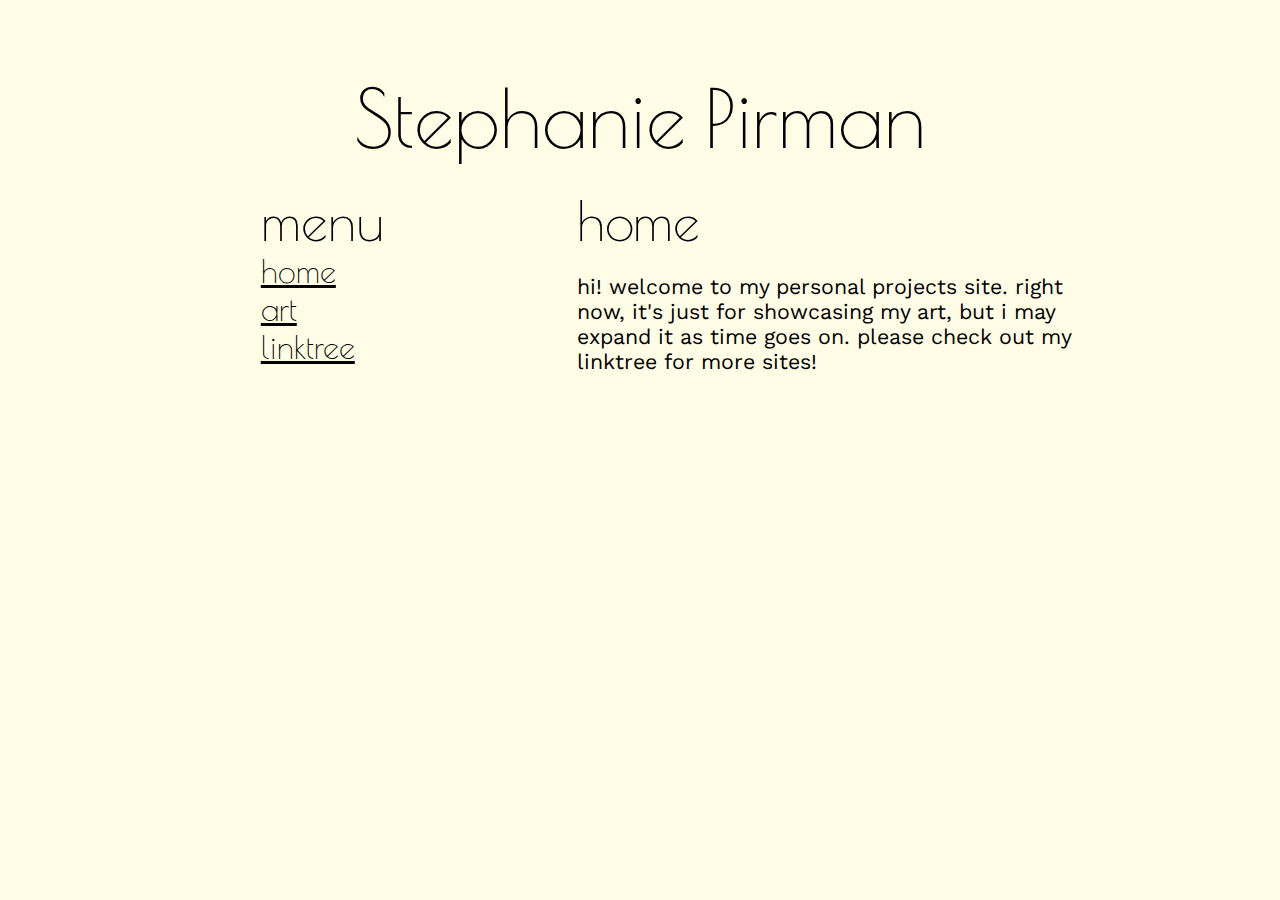
<file: index.html>
<!DOCTYPE html>
<html>
  <head>
    <meta http-equiv="Content-Type" content="text/html; charset=UTF-8" />
    <link rel="stylesheet" type="text/css" href="css/site.css">
    <link rel="preconnect" href="https://fonts.gstatic.com">
    <link href="https://fonts.googleapis.com/css2?family=Poiret+One&family=Work+Sans:wght@300&display=swap" rel="stylesheet">
    <title>Stephanie Pirman</title>
  </head>
  <body>
    <div class="header">Stephanie Pirman</div>

    <div class="menu-column">
      <div class="column-header">menu</div>
      <a href="/index.html">home</a><br/>
      <a href="/art.html">art</a><br/>
      <a href="https://linktr.ee/stephpirman">linktree</a><br/>
    </div>

    <div class="content-column">
      <div class="column-header">home</div>
      <div class="post">
        <p>hi! welcome to my personal projects site. right now, it's just for showcasing my art, but i may expand it as time goes on. please check out my linktree for more sites!</p>
      </div>
    </div>
  </body>
</html>
</file>
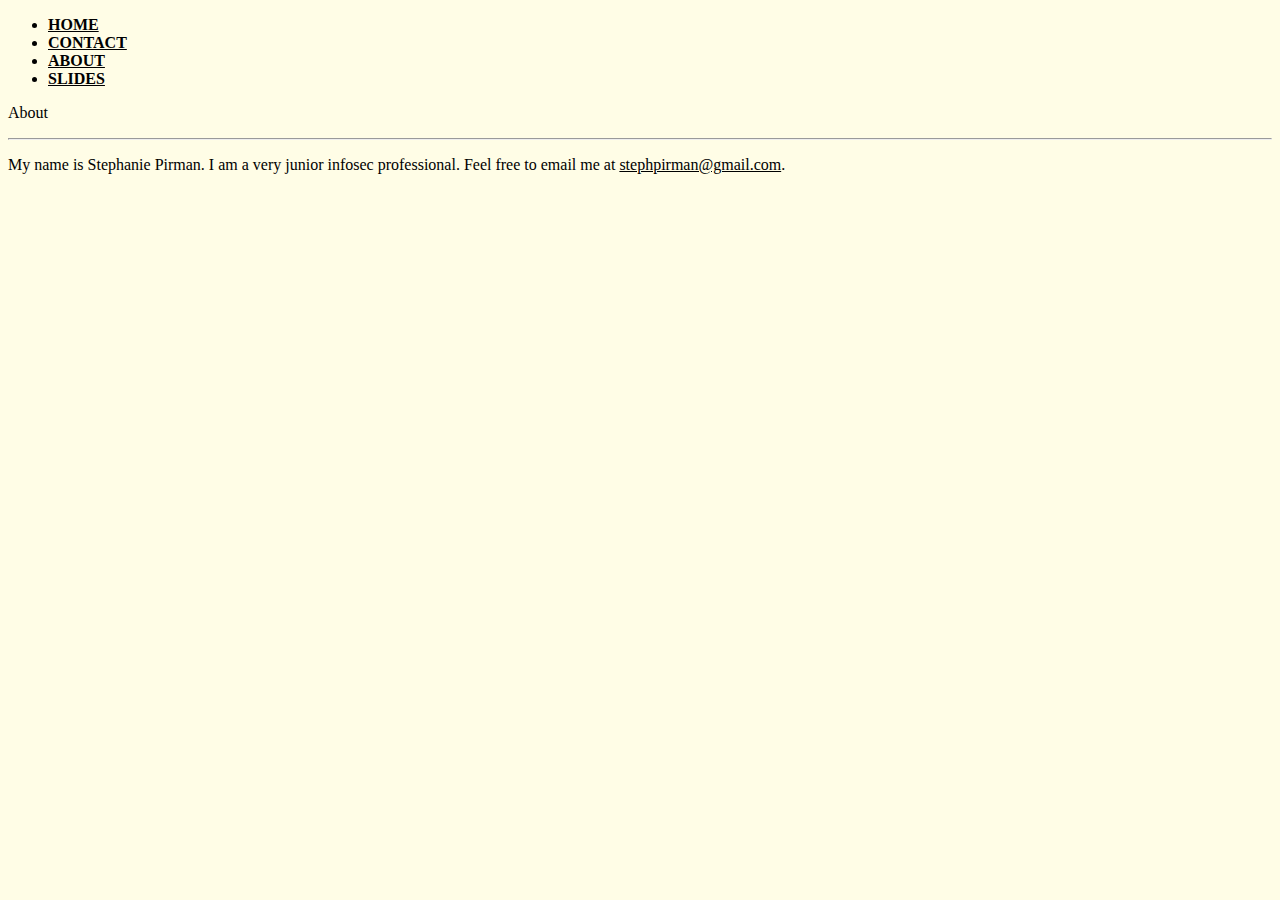
<file: about.html>
<!DOCTYPE html>
<html>

  <head>
  	<title>SP | About</title>
  	<meta charset="UTF-8">
  	<meta name="viewport" content="width=device-width, initial-scale=1">
    <link rel="stylesheet" type="text/css" href="css/site.css">
    <link href="https://fonts.googleapis.com/css?family=Poiret+One&display=swap" rel="stylesheet">
  </head>

  <body>
    <header>
      <div class="navbar">
        <ul>
          <li><b><a href="/">HOME</a></b></li>
          <li><b><a href="/contact">CONTACT</a></b></li>
          <li><b><a href="/about">ABOUT</a></b></li>
          <li><b><a href="/slides">SLIDES</a></b></li>
        </ul>
      </div>
    </header>
    <div class="textblock">
      <p class="title">About</p>
      <hr>
      <p class="text">My name is Stephanie Pirman. I am a very junior infosec professional.
        Feel free to email me at <a href="mailto:stephpirman@gmail.com">stephpirman@gmail.com</a>.
      </p>
    </div>
  </body>
</html>
</file>
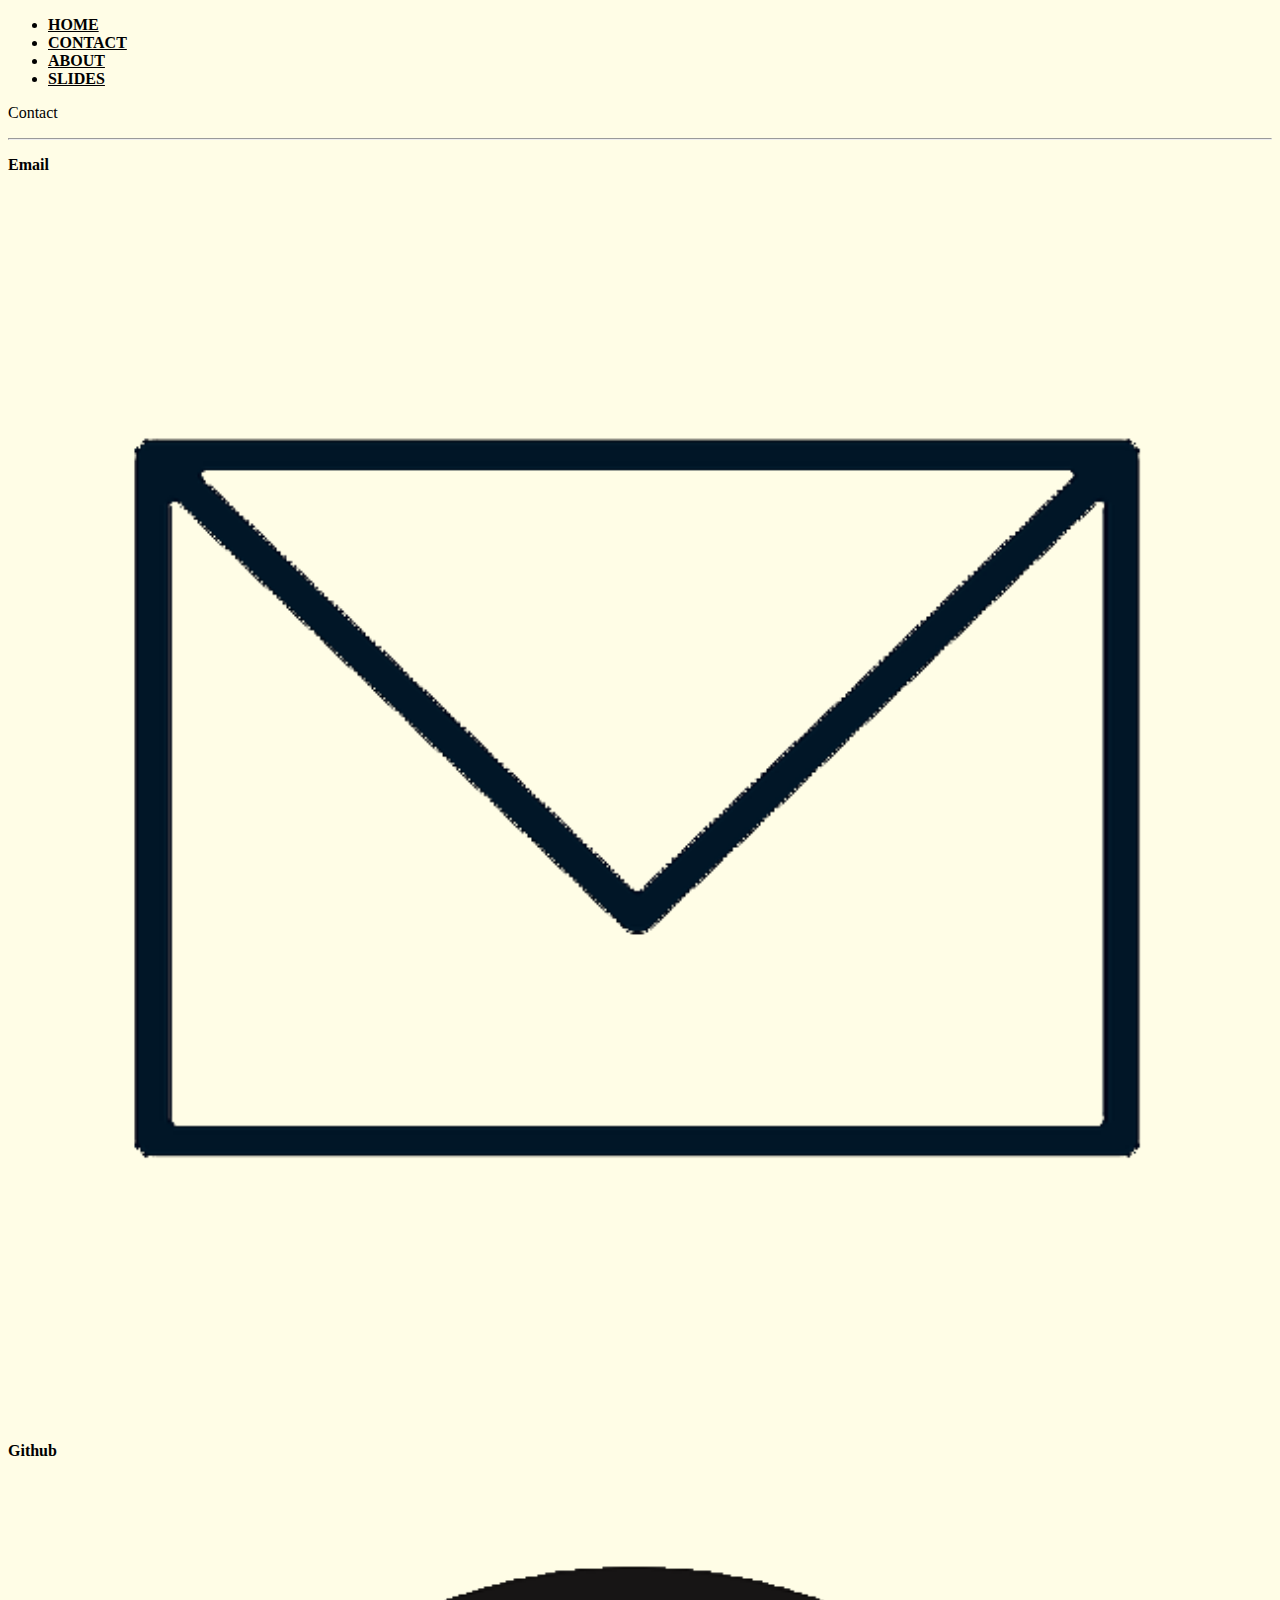
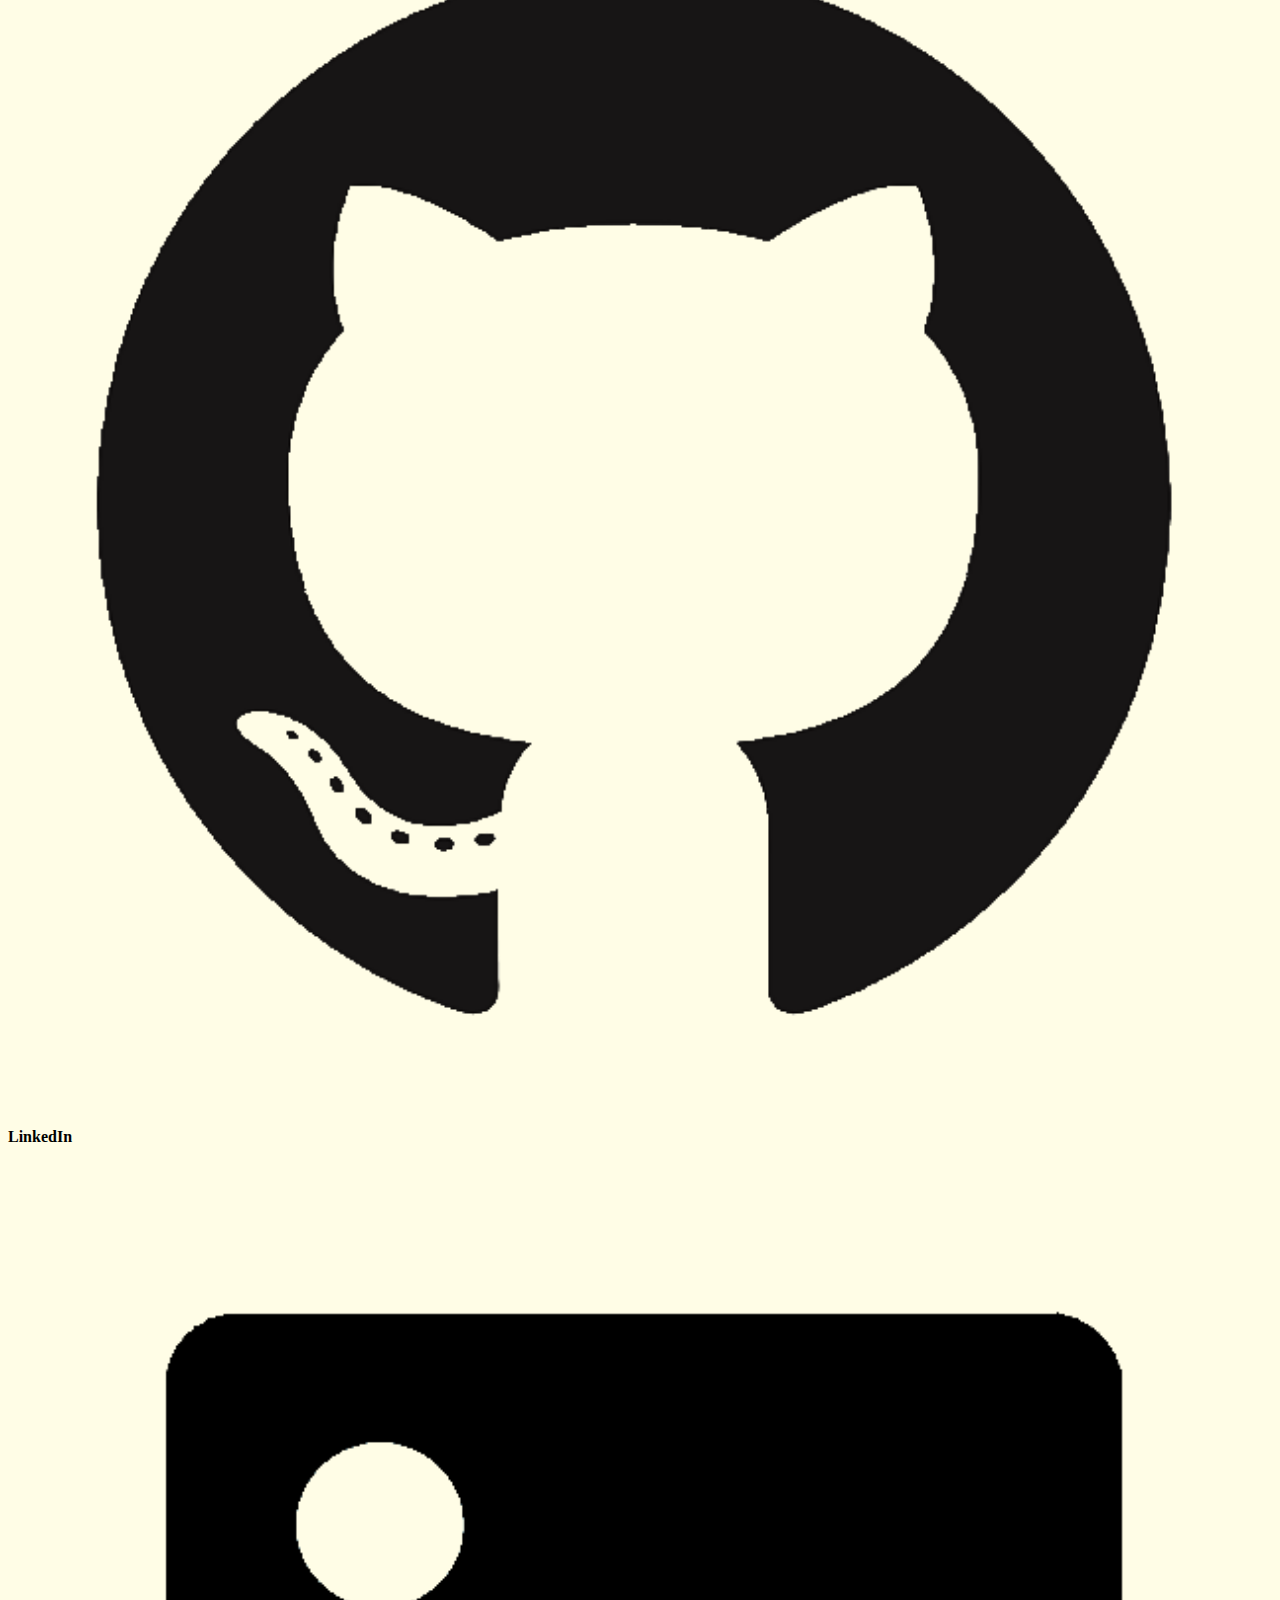
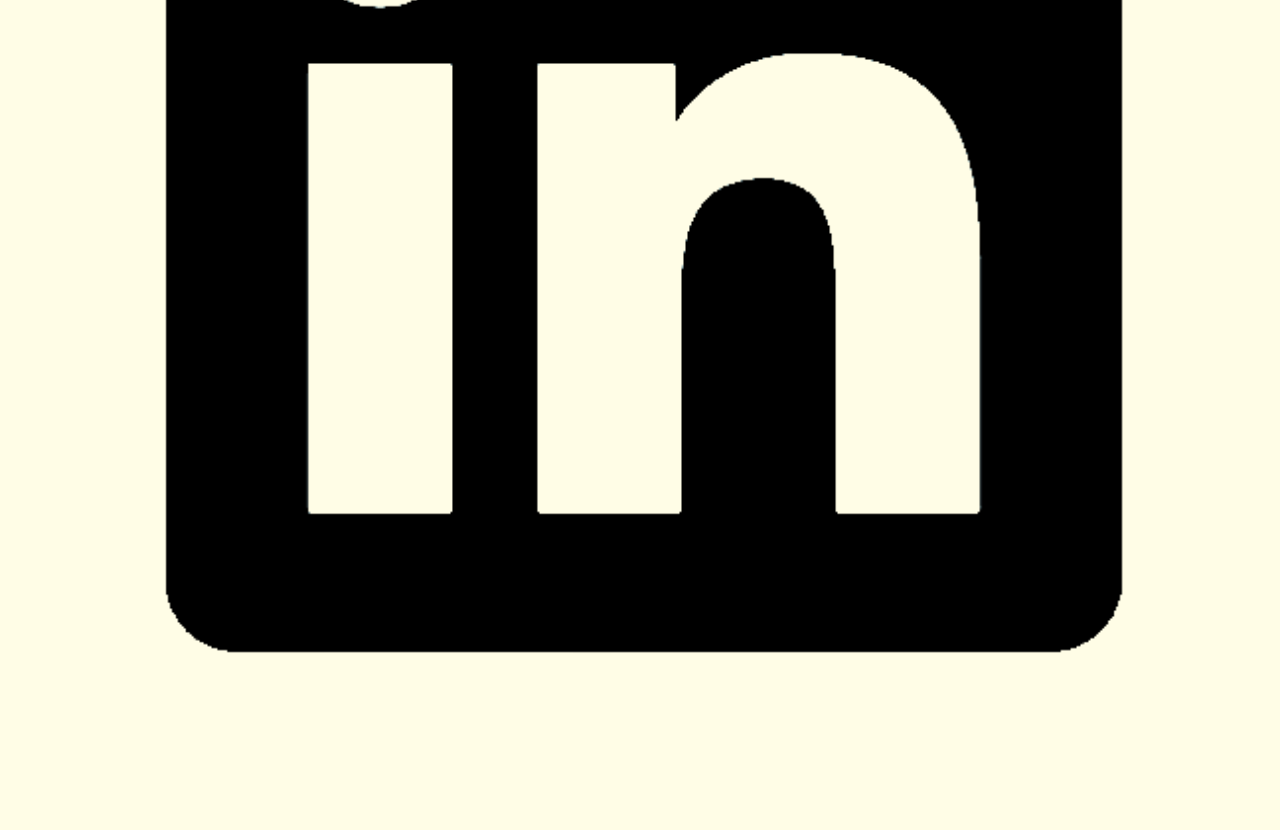
<file: contact.html>
<!DOCTYPE html>
<html>

  <head>
  	<title>SP | Contact</title>
  	<meta charset="UTF-8">
  	<meta name="viewport" content="width=device-width, initial-scale=1">
    <link rel="stylesheet" type="text/css" href="css/site.css">
    <link href="https://fonts.googleapis.com/css?family=Poiret+One&display=swap" rel="stylesheet">
  </head>

  <body>
    <header>
      <div class="navbar">
        <ul>
          <li><b><a href="/">HOME</a></b></li>
          <li><b><a href="/contact">CONTACT</a></b></li>
          <li><b><a href="/about">ABOUT</a></b></li>
          <li><b><a href="/slides">SLIDES</a></b></li>
        </ul>
      </div>
    </header>

    <div class="textblock">
      <p class="title">Contact</p>
      <hr>
      <p class="text"><b>Email </b><a href="mailto:stephpirman@gmail.com"><img src="img/Email.png" id="linkicon"></a>
      </br><b>Github </b><a href="https://github.com/stephpirman"><img src="img/github.png" id="linkicon"></a>
      </br><b>LinkedIn </b><a href="https://www.linkedin.com/in/stephanie-pirman/"><img src="img/linkedin.png" id="linkicon"></a></p>
  </div>
  </body>
</html>
</file>
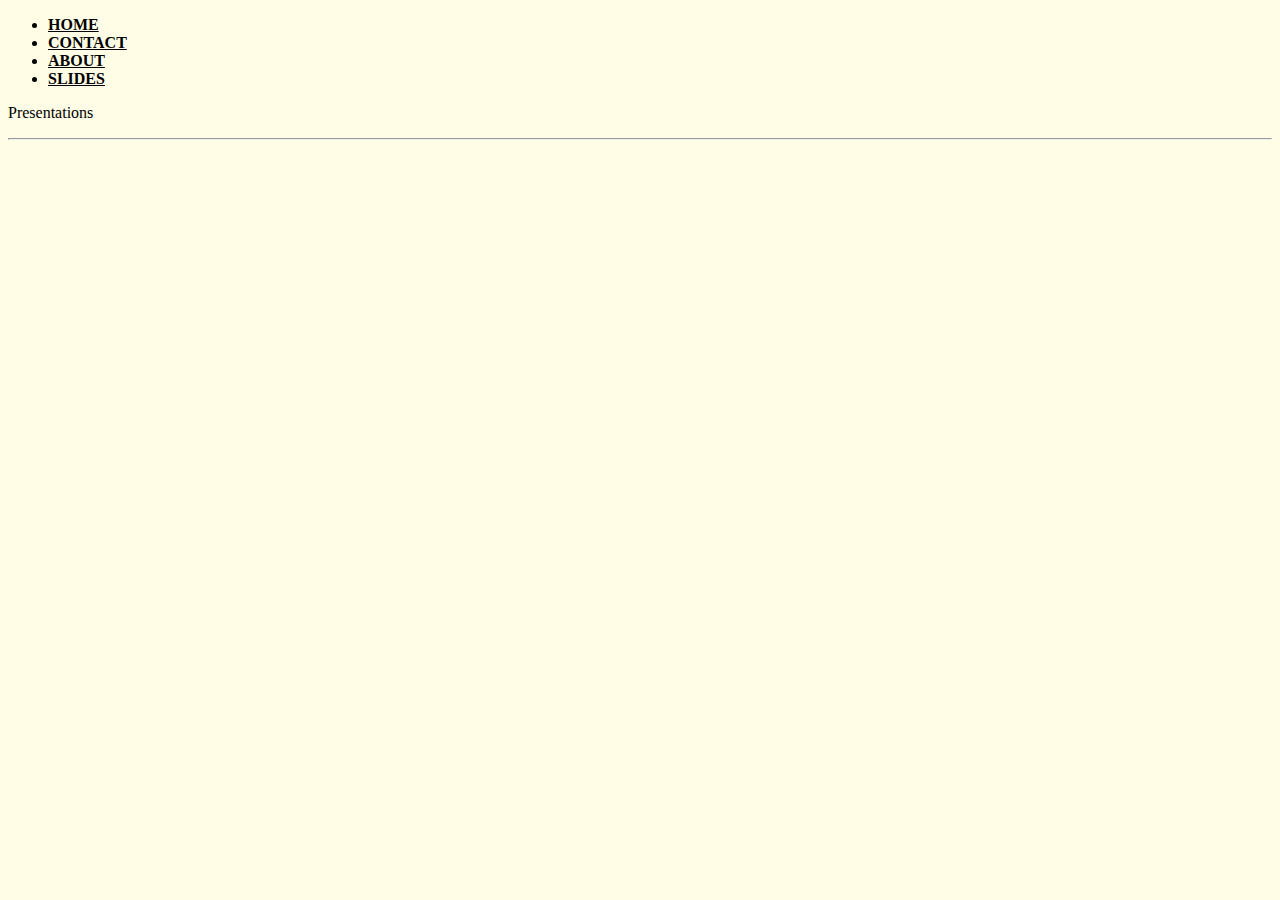
<file: slides.html>
<!DOCTYPE html>
<html>

  <head>
  	<title>SP | Slides</title>
  	<meta charset="UTF-8">
  	<meta name="viewport" content="width=device-width, initial-scale=1">
    <link rel="stylesheet" type="text/css" href="css/site.css">
    <link href="https://fonts.googleapis.com/css?family=Poiret+One&display=swap" rel="stylesheet">
  </head>

  <body>
    <header>
      <div class="navbar">
        <ul>
          <li><b><a href="/">HOME</a></b></li>
          <li><b><a href="/contact">CONTACT</a></b></li>
          <li><b><a href="/about">ABOUT</a></b></li>
          <li><b><a href="/slides">SLIDES</a></b></li>
        </ul>
      </div>
    </header>
    <div class="textblock">
      <p class="title">Presentations</p>
      <hr>
      <br>
      <iframe src="https://docs.google.com/presentation/d/e/2PACX-1vTXiMO-micHvqwJ87eaQPKINWtfmpkODheMQJjf6Qyh-T1v6V5BZAo6g64P_YgbfPUnHxAreu1XLbSl/embed?start=false&loop=false&delayms=30000" frameborder="0" width="720" height="426" allowfullscreen="true" mozallowfullscreen="true" webkitallowfullscreen="true"></iframe>
    </div>
  </body>
</html>
</file>
<file: css/site.css>
body {
    background-color: #fffde6;
    color: black;
}

a {
  color: black;
}

img {
   width: 100%;   
}

.header {
  text-align: center;
  padding-top: 5%;
  float: center;
  font-family: 'Poiret One', cursive;
  font-size: 60pt;
  padding-bottom: 2%;
}

.column-header {
  font-family: 'Poiret One', cursive;
  font-size: 40pt;
}

.menu-column {
  float: left;
  padding-left: 20%;
  width: 20%;
  font-size: 24pt;
  font-family: 'Poiret One', cursive;
}

.mobile-menu {

}

.content-column {
  float: left;
  padding-left: 5%;
  width: 40%;
  font-size: 20pt;
  font-family: 'Work Sans', sans-serif;
}

.post {
  font-size: 16pt;
}

.post-title {
  font-size: 20pt;
}
</file>
